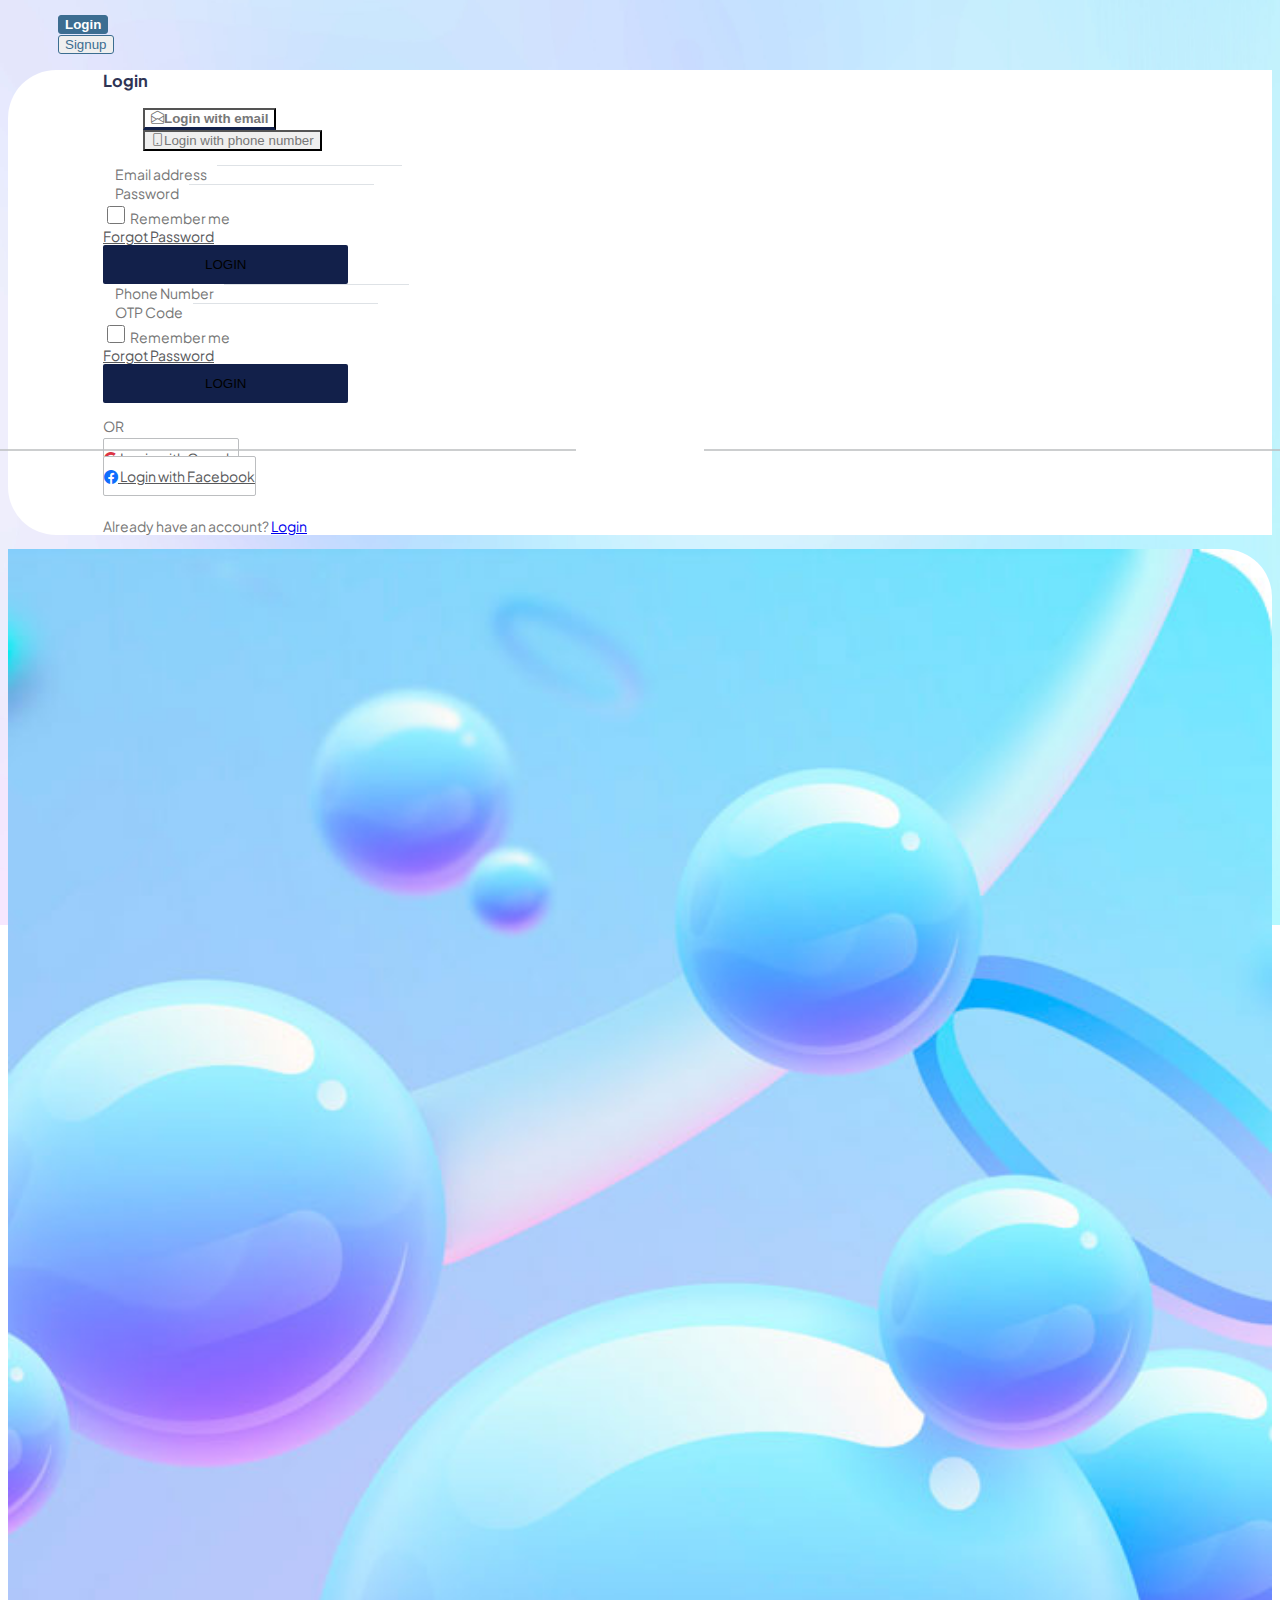
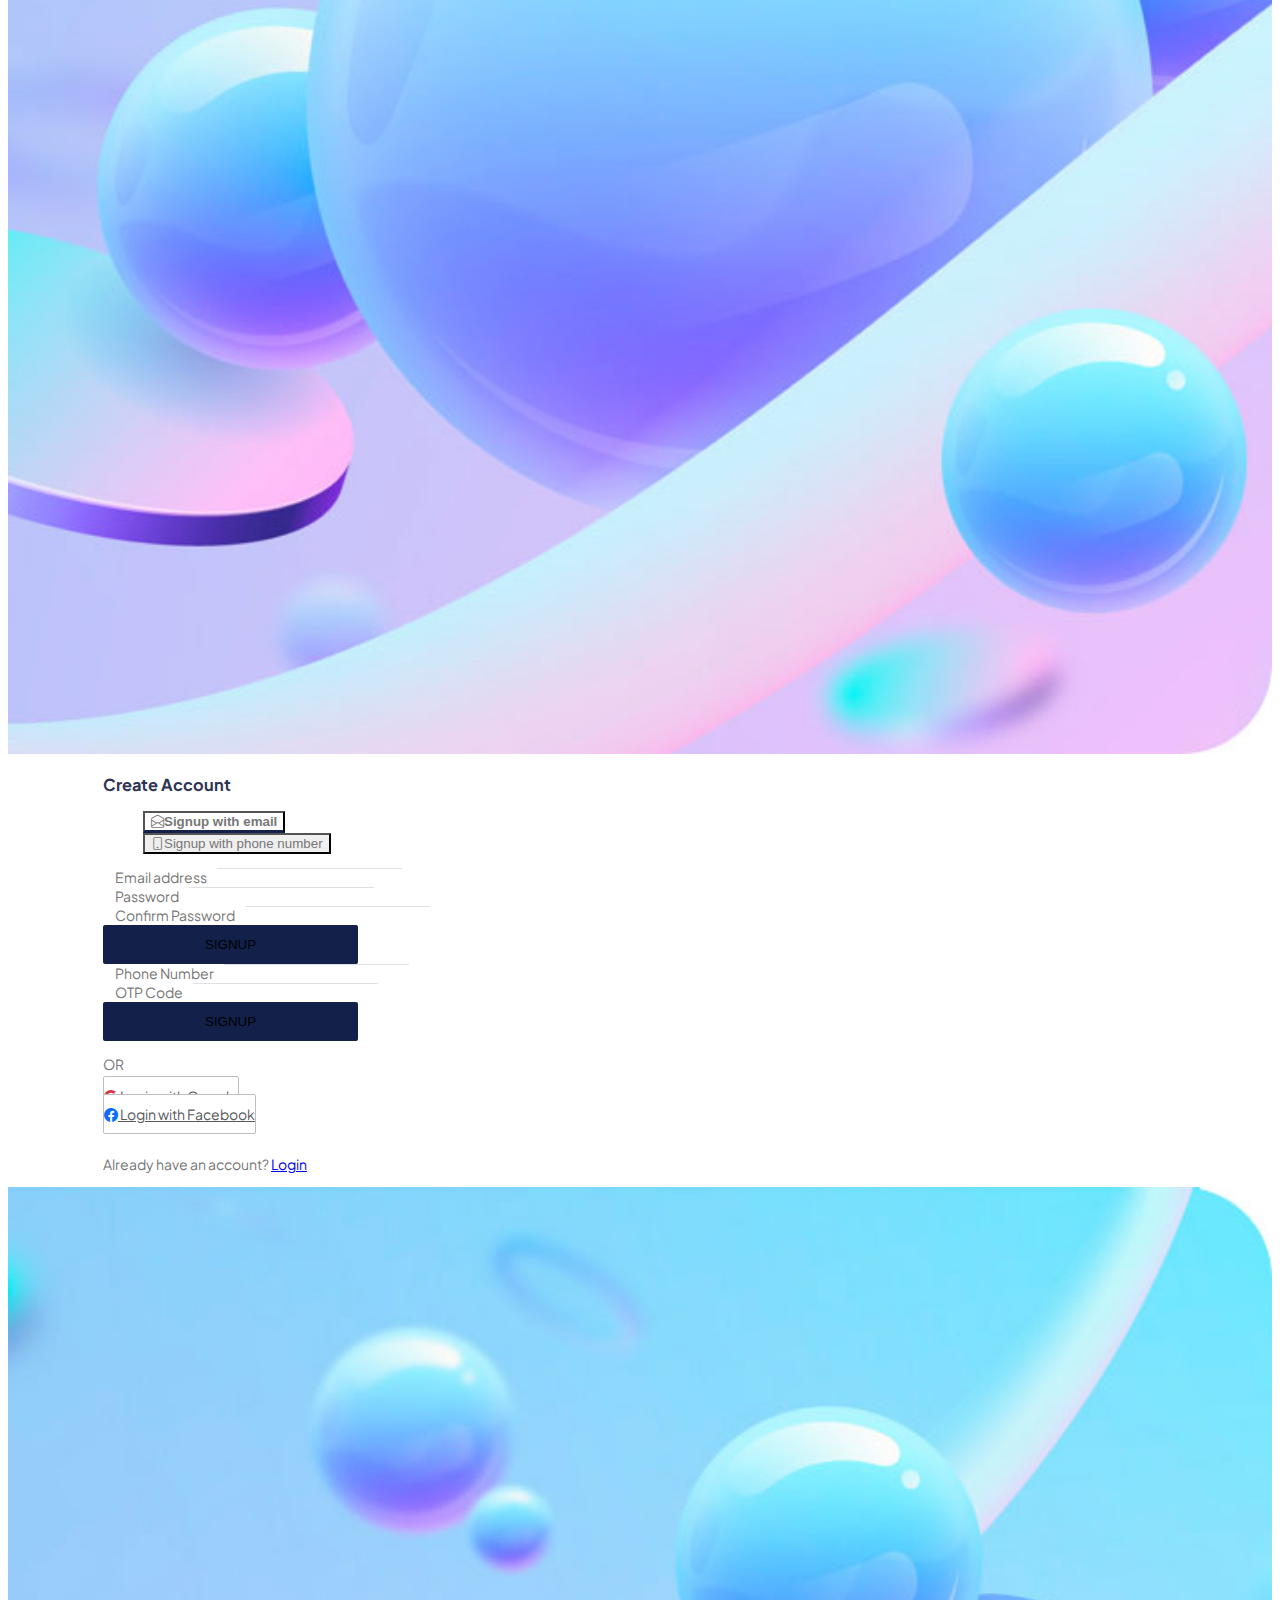
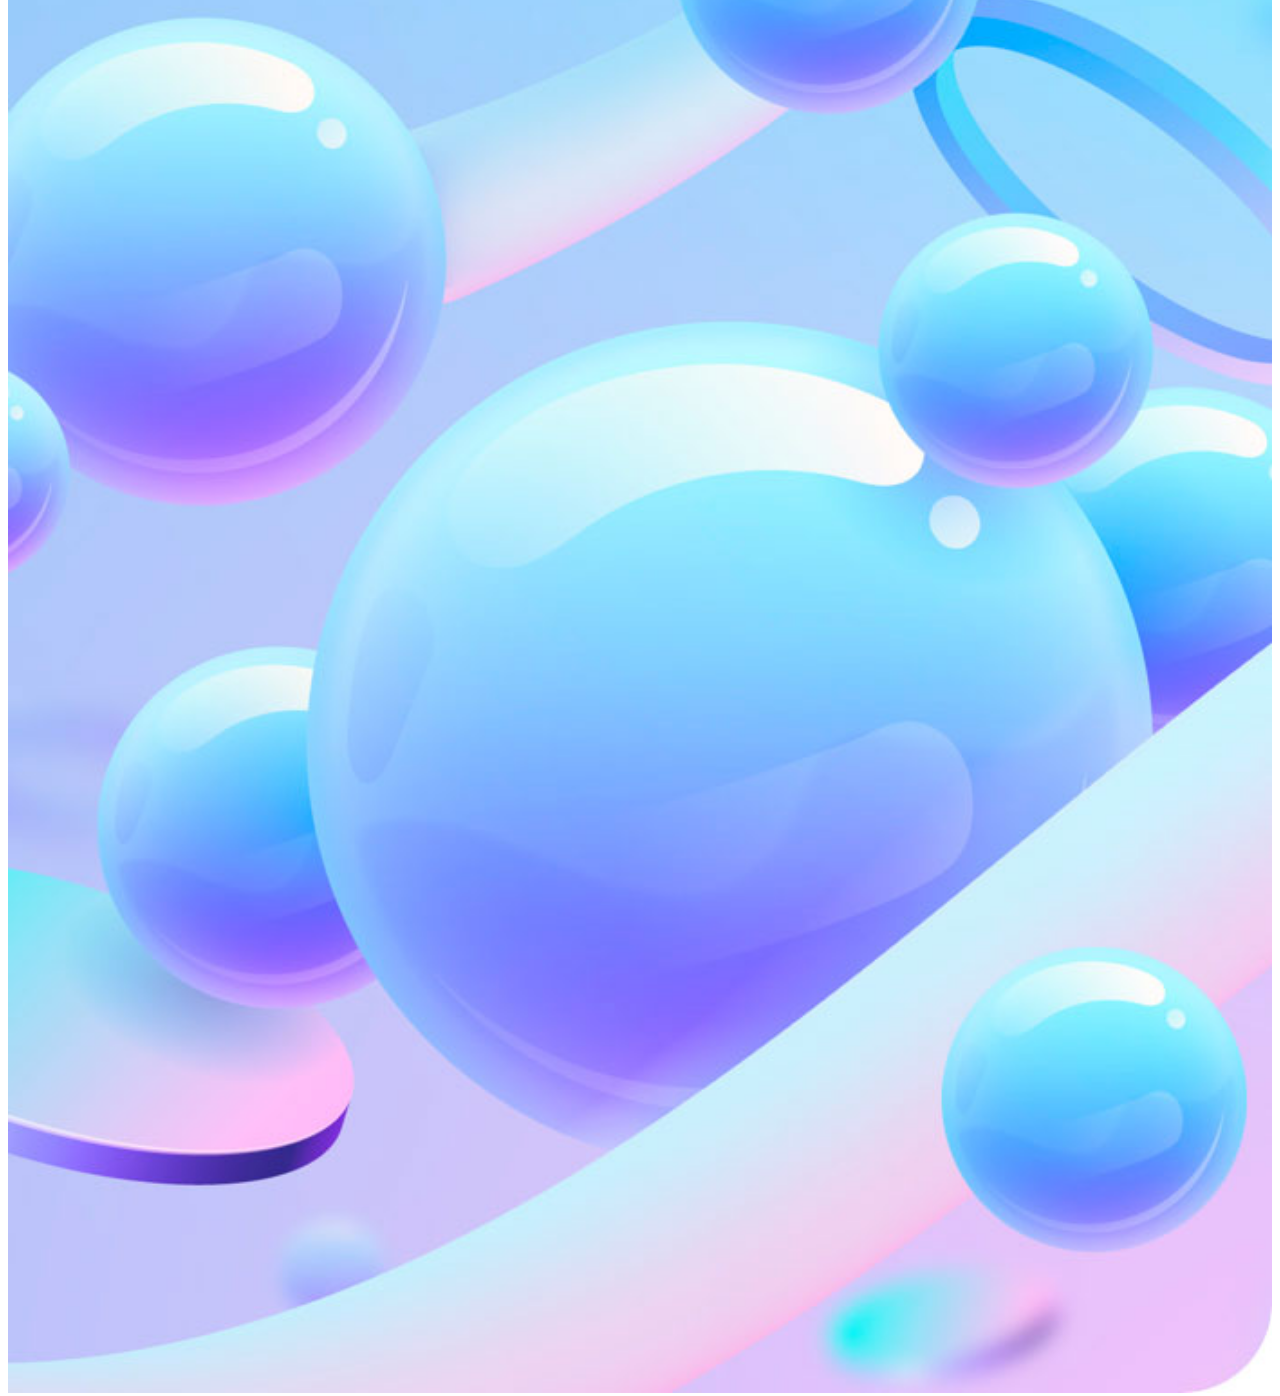
<file: index.html>
<!DOCTYPE html>
<html lang="en">
<head>
    <meta charset="UTF-8">
    <meta http-equiv="X-UA-Compatible" content="IE=edge">
    <meta name="viewport" content="width=device-width, initial-scale=1.0">
    <link href="https://cdn.jsdelivr.net/npm/bootstrap@5.2.0/dist/css/bootstrap.min.css" rel="stylesheet" integrity="sha384-gH2yIJqKdNHPEq0n4Mqa/HGKIhSkIHeL5AyhkYV8i59U5AR6csBvApHHNl/vI1Bx" crossorigin="anonymous">
    <link rel="preconnect" href="https://fonts.googleapis.com">
    <link rel="preconnect" href="https://fonts.gstatic.com" crossorigin>
    <link href="https://fonts.googleapis.com/css2?family=Plus+Jakarta+Sans:ital,wght@0,200;0,300;0,400;0,500;0,600;0,700;0,800;1,200;1,300;1,400;1,500;1,600;1,700;1,800&display=swap" rel="stylesheet">
    <link rel="stylesheet" href="https://cdn.jsdelivr.net/npm/bootstrap-icons@1.9.1/font/bootstrap-icons.css">
    <link rel="stylesheet" href="style.css">
    <title>Document</title>
</head>
<body class="d-flex justify-content-center align-items-center flex-column">
    <div class="container px-5">
        <div class="row">
            <ul class="nav nav-pills mb-3 justify-content-end header" id="pills-tab" role="tablist">
                <li class="nav-item" role="presentation">
                <button class="nav-link active" id="pills-login-tab" data-bs-toggle="pill" data-bs-target="#pills-login" type="button" role="tab" aria-controls="pills-home" aria-selected="true">Login</button>
                </li>
                <li class="nav-item" role="presentation">
                <button class="nav-link" id="pills-signup-tab" data-bs-toggle="pill" data-bs-target="#pills-signup" type="button" role="tab" aria-controls="pills-profile" aria-selected="false">Signup</button>
                </li>
            </ul>
            <div class="tab-content" id="pills-tabContent">
                <div class="tab-pane fade show active" id="pills-login" role="tabpanel" aria-labelledby="pills-login-tab" tabindex="0">
                    <div class="row g-0">
                        <div class="col-lg-6 col-12 left-content d-flex justify-content-center align-items-center">
                            <div class="main text-center flex-grow-1 px-5">
                                <h3 class="fs-48 mb-5">Login</h3>
                                <ul class="nav nav-pills mb-3 justify-content-between nav-login border-bottom" id="pills-tab" role="tablist">
                                    <li class="nav-item" role="presentation">
                                    <button class="nav-link active" id="pills-email-tab" data-bs-toggle="pill" data-bs-target="#pills-email" type="button" role="tab" aria-controls="pills-home" aria-selected="true"><i class="bi bi-envelope-open pe-2"></i>Login with email</button>
                                    </li>
                                    <li class="nav-item" role="presentation">
                                    <button class="nav-link" id="pills-phone-tab" data-bs-toggle="pill" data-bs-target="#pills-phone" type="button" role="tab" aria-controls="pills-profile" aria-selected="false"><i class="bi bi-phone pe-2"></i>Login with phone number</button>
                                    </li>
                                </ul>
                                <div class="tab-content" id="pills-tabContent">
                                    <div class="tab-pane fade show active" id="pills-email" role="tabpanel" aria-labelledby="pills-email-tab" tabindex="0">
                                        <form class="mt-5">
                                            <div class="mb-0 border text-start">
                                            <label for="exampleInputEmail1" class="form-label">Email address</label>
                                            <input type="email" class="form-control" id="exampleInputEmail1" ="Enter your email">
                                            </div>
                                            <div class="mb-3 border text-start">
                                            <label for="exampleInputPassword1" class="form-label">Password</label>
                                            <input type="password" class="form-control" id="exampleInputPassword1" ="Enter your password">
                                            </div>
                                            <div class="row d-flex justify-content-between mb-3 align-items-center">
                                                <div class="col-lg-6 col-12">
                                                    <div class="form-check text-start">
                                                        <input type="checkbox" class="form-check-input" id="exampleCheck1">
                                                        <label class="form-check-label" for="exampleCheck1">Remember me</label>
                                                    </div>
                                                </div>
                                                <div class="col-lg-6 col-12 text-end">
                                                    <a href="#" class="text-decoration-none forgot-pass">Forgot Password</a>
                                                </div>
                                            </div>
                                            <button type="submit" class="btn btn-primary mt-5">LOGIN</button>
                                        </form>
                                    </div>
                                    <div class="tab-pane fade" id="pills-phone" role="tabpanel" aria-labelledby="pills-phone-tab" tabindex="0">
                                        <div class="tab-pane fade show active" id="pills-email" role="tabpanel" aria-labelledby="pills-email-tab" tabindex="0">
                                            <form class="mt-5">
                                                <div class="mb-0 text-start border">
                                                <label for="exampleInputEmail1" class="form-label">Phone Number</label>
                                                <input type="number" class="form-control" id="exampleInputEmail1" ="Enter your phone number">
                                                </div>
                                                <div class="mb-3 text-start border">
                                                <label for="exampleInputPassword1" class="form-label">OTP Code</label>
                                                <input type="number" class="form-control" id="exampleInputPassword1" ="Enter OTP number">
                                                </div>
                                                <div class="row d-flex justify-content-between mb-3 align-items-center">
                                                    <div class="col-lg-6 col-12">
                                                        <div class="form-check text-start">
                                                            <input type="checkbox" class="form-check-input" id="exampleCheck1">
                                                            <label class="form-check-label" for="exampleCheck1">Remember me</label>
                                                        </div>
                                                    </div>
                                                    <div class="col-lg-6 col-12 text-end">
                                                        <a href="#" class="text-decoration-none forgot-pass">Forgot Password</a>
                                                    </div>
                                                </div>
                                                <button type="submit" class="btn btn-primary mt-5">LOGIN</button>
                                            </form>
                                        </div>
                                    </div>
                                </div>
                                <div class="option">
                                    <p class="or position-relative my-3">
                                        OR
                                    </p>
                                    <div class="row method">
                                        <div class="col-lg-6 col-12 google">
                                            <a href="#" class="text-decoration-none d-block">
                                                <i class="bi bi-google"></i>
                                                Login with Google
                                            </a>
                                        </div>
                                        <div class="col-lg-6 col-12 facebook">
                                            <a href="#" class="text-decoration-none d-block">
                                                <i class="bi bi-facebook"></i>
                                                Login with Facebook
                                            </a>
                                        </div>
                                    </div>
                                </div>
                                <div class="forgot pt-5">
                                    <br>
                                    <p>Already have an account? <a href="#">Login</a></p>
                                </div>
                            </div>
                        </div>
                        <div class="col-lg-6 col-12 d-none d-lg-block right-content">
                            <img src="img/right-bg.jpg" alt="">
                        </div>
                    </div>
                </div>
                <div class="tab-pane fade" id="pills-signup" role="tabpanel" aria-labelledby="pills-signup-tab" tabindex="0">
                    <div class="row g-0">
                        <div class="col-lg-6 col-12 left-content d-flex justify-content-center align-items-center">
                            <div class="main text-center flex-grow-1 px-5">
                                <h3 class="fs-48 mb-5">Create Account</h3>
                                <ul class="nav nav-pills mb-3 justify-content-between nav-login border-bottom" id="pills-tab" role="tablist">
                                    <li class="nav-item" role="presentation">
                                    <button class="nav-link active" id="pills-email-tab" data-bs-toggle="pill" data-bs-target="#pills-email-signup" type="button" role="tab" aria-controls="pills-home" aria-selected="true"><i class="bi bi-envelope-open pe-2"></i>Signup with email</button>
                                    </li>
                                    <li class="nav-item" role="presentation">
                                    <button class="nav-link" id="pills-phone-tab" data-bs-toggle="pill" data-bs-target="#pills-phone-signup" type="button" role="tab" aria-controls="pills-profile" aria-selected="false"><i class="bi bi-phone pe-2"></i>Signup with phone number</button>
                                    </li>
                                </ul>
                                <div class="tab-content" id="pills-tabContent">
                                    <div class="tab-pane fade show active" id="pills-email-signup" role="tabpanel" aria-labelledby="pills-email-tab" tabindex="0">
                                        <form class="mt-5">
                                            <div class="mb-0 border text-start">
                                            <label for="exampleInputEmail1" class="form-label">Email address</label>
                                            <input type="email" class="form-control" id="exampleInputEmail1" ="Enter your email">
                                            </div>
                                            <div class="mb-0 border text-start">
                                            <label for="exampleInputPassword1" class="form-label">Password</label>
                                            <input type="password" class="form-control" id="exampleInputPassword1" ="Enter your password">
                                            </div>
                                            <div class="mb-3 border text-start">
                                                <label for="exampleInputPassword1" class="form-label">Confirm Password</label>
                                                <input type="password" class="form-control" id="exampleInputPassword1" ="Enter your password">
                                            </div>
                                            <button type="submit" class="btn btn-primary mt-5">SIGNUP</button>
                                        </form>
                                    </div>
                                    <div class="tab-pane fade" id="pills-phone-signup" role="tabpanel" aria-labelledby="pills-phone-tab" tabindex="0">
                                        <div class="tab-pane fade show active" id="pills-email" role="tabpanel" aria-labelledby="pills-email-tab" tabindex="0">
                                            <form class="mt-5">
                                                <div class="mb-0 text-start border">
                                                <label for="exampleInputEmail1" class="form-label">Phone Number</label>
                                                <input type="number" class="form-control" id="exampleInputEmail1" ="Enter your phone number">
                                                </div>
                                                <div class="mb-3 text-start border">
                                                <label for="exampleInputPassword1" class="form-label">OTP Code</label>
                                                <input type="number" class="form-control" id="exampleInputPassword1" ="Enter OTP number">
                                                </div>
                                                <button type="submit" class="btn btn-primary mt-5">SIGNUP</button>
                                            </form>
                                        </div>
                                    </div>
                                </div>
                                <div class="option">
                                    <p class="or position-relative my-3">
                                        OR
                                    </p>
                                    <div class="row method">
                                        <div class="col-lg-6 col-12 google">
                                            <a href="#" class="text-decoration-none d-block">
                                                <i class="bi bi-google"></i>
                                                Login with Google
                                            </a>
                                        </div>
                                        <div class="col-lg-6 col-12 facebook">
                                            <a href="#" class="text-decoration-none d-block">
                                                <i class="bi bi-facebook"></i>
                                                Login with Facebook
                                            </a>
                                        </div>
                                    </div>
                                </div>
                                <div class="forgot pt-5">
                                    <br>
                                    <p>Already have an account? <a href="#">Login</a></p>
                                </div>
                            </div>
                        </div>
                        <div class="col-lg-6 col-12 d-none d-lg-block right-content">
                            <img src="img/right-bg.jpg" alt="">
                        </div>
                    </div>
                </div>
            </div>
        </div>
    </div>





    <script src="https://cdn.jsdelivr.net/npm/@popperjs/core@2.11.5/dist/umd/popper.min.js" integrity="sha384-Xe+8cL9oJa6tN/veChSP7q+mnSPaj5Bcu9mPX5F5xIGE0DVittaqT5lorf0EI7Vk" crossorigin="anonymous"></script>
    <script src="https://cdn.jsdelivr.net/npm/bootstrap@5.2.0/dist/js/bootstrap.min.js" integrity="sha384-ODmDIVzN+pFdexxHEHFBQH3/9/vQ9uori45z4JjnFsRydbmQbmL5t1tQ0culUzyK" crossorigin="anonymous"></script>
</body>
</html>
</file>
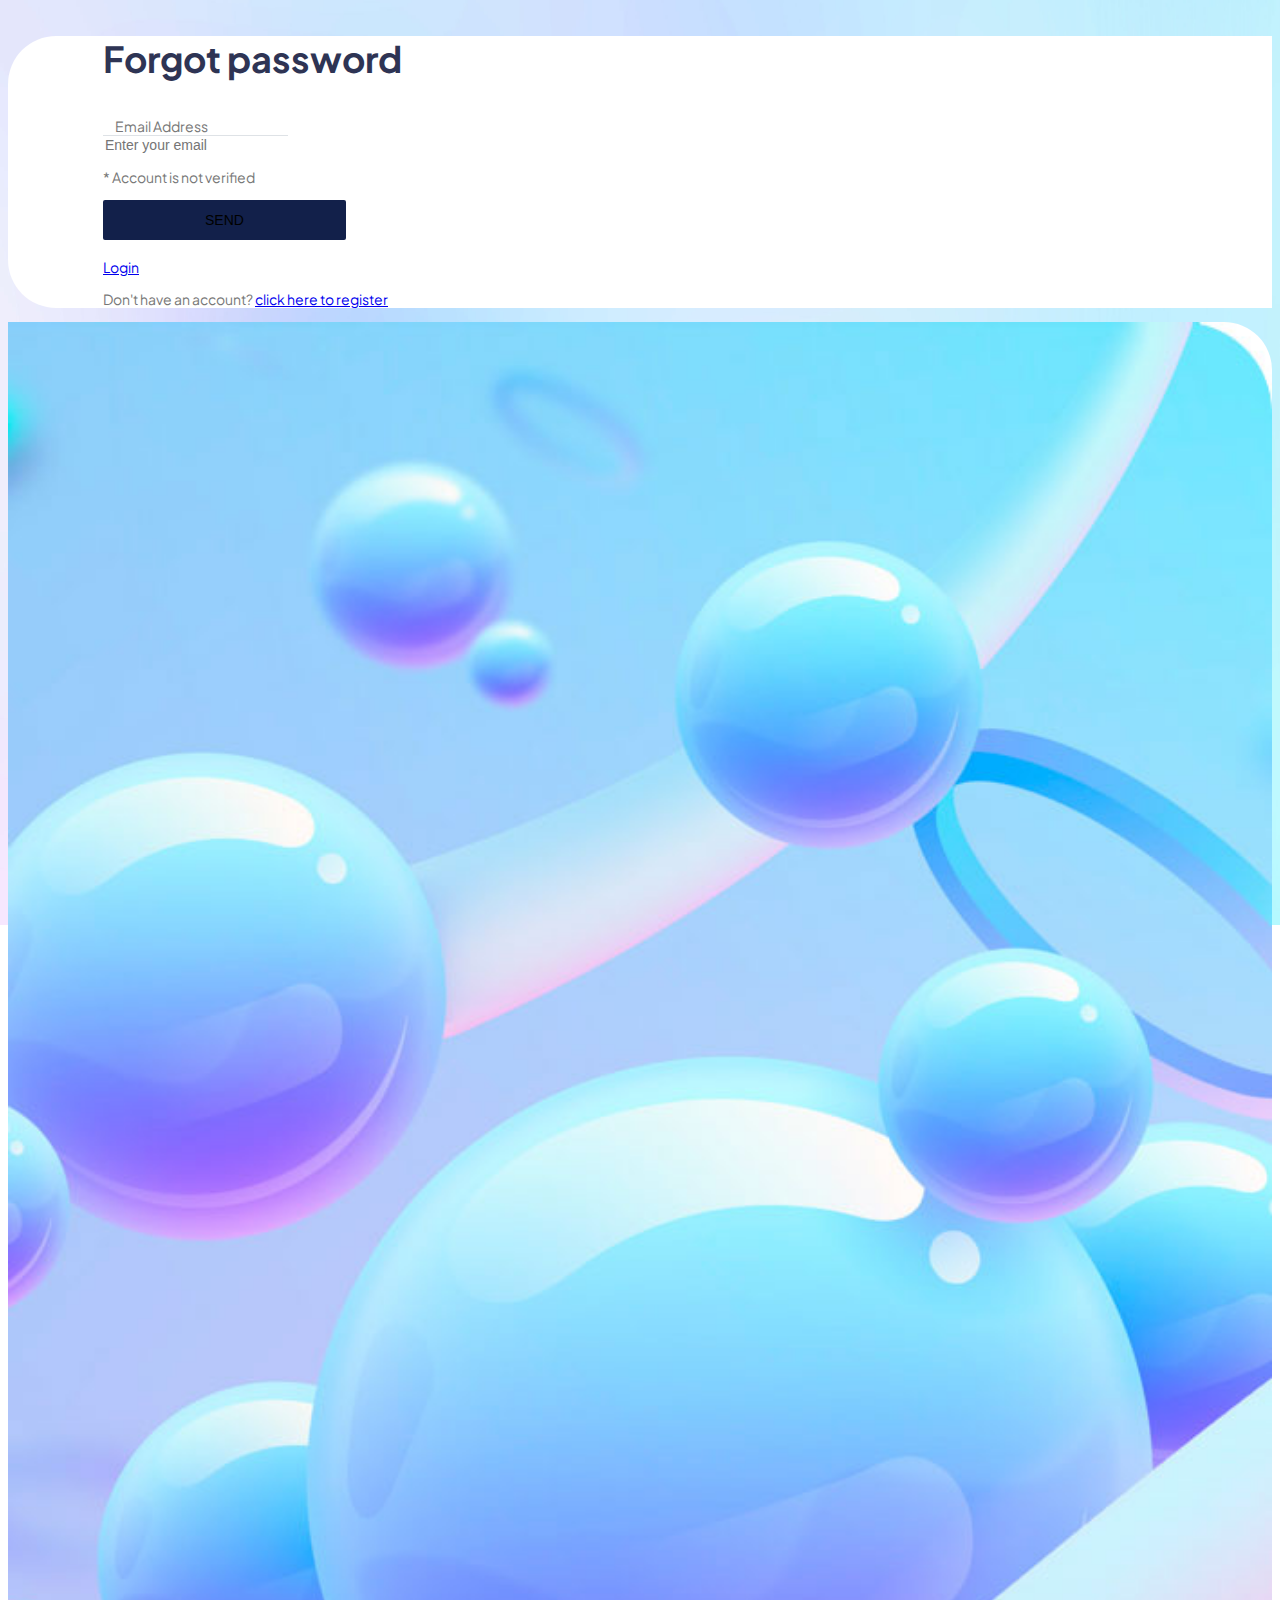
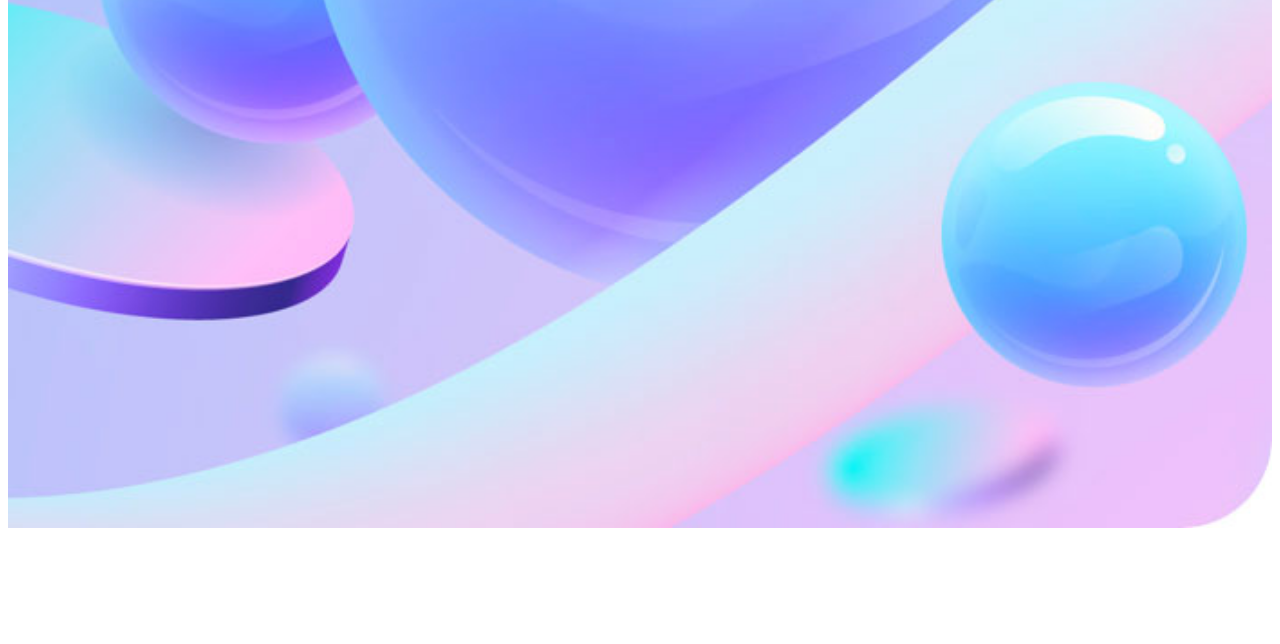
<file: forgot-pass.html>
<!DOCTYPE html>
<html lang="en">
<head>
    <meta charset="UTF-8">
    <meta http-equiv="X-UA-Compatible" content="IE=edge">
    <meta name="viewport" content="width=device-width, initial-scale=1.0">
    <link href="https://cdn.jsdelivr.net/npm/bootstrap@5.2.0/dist/css/bootstrap.min.css" rel="stylesheet" integrity="sha384-gH2yIJqKdNHPEq0n4Mqa/HGKIhSkIHeL5AyhkYV8i59U5AR6csBvApHHNl/vI1Bx" crossorigin="anonymous">
    <link rel="preconnect" href="https://fonts.googleapis.com">
    <link rel="preconnect" href="https://fonts.gstatic.com" crossorigin>
    <link href="https://fonts.googleapis.com/css2?family=Plus+Jakarta+Sans:ital,wght@0,200;0,300;0,400;0,500;0,600;0,700;0,800;1,200;1,300;1,400;1,500;1,600;1,700;1,800&display=swap" rel="stylesheet">
    <link rel="stylesheet" href="https://cdn.jsdelivr.net/npm/bootstrap-icons@1.9.1/font/bootstrap-icons.css">
    <link rel="stylesheet" href="style.css">
    <title>Document</title>
</head>
<body class="d-flex justify-content-center align-items-center flex-column">
    <div class="container">
        <div class="px-0 px-lg-5">            
            <div class="tab-content" id="pills-tabContent">
                <div class="tab-pane fade show active" id="pills-login" role="tabpanel" aria-labelledby="pills-login-tab" tabindex="0">
                    <div class="row g-0">
                        <div class="col-lg-6 col-12 left-content d-flex justify-content-center align-items-center">
                            <div class="main text-center flex-grow-1">
                                <h3 class="fs-36 mb-4 mt-4 mt-lg-0">Forgot password</h3>
                                <form class="mt-5 mx-4">
                                    <div class="mb-3 border text-start">
                                        <label for="exampleInputPassword1" class="form-label fw-bold">Email Address</label>
                                        <div class="position-relative password">
                                            <input type="password" class="form-control" id="exampleInputPassword1" placeholder="Enter your email">
                                            <div class="status"></div>
                                        </div>
                                    </div>
                                    <div class="pass-invalid text-start">
                                        <p class="text-danger m-0">* Account is not verified</p>
                                    </div>
                                    <button type="submit" class="btn btn-primary mt-5 fs-14">SEND</button>
                                </form>
                                <div class="forgot pt-lg-5 pt-md-0 pt-2">
                                    <br>
                                    <a href="login-signup.html">Login</a>
                                    <p>Don't have an account? <a href="login-signup.html">click here to register</a></p>
                                </div>
                            </div>
                        </div>
                        <div class="col-lg-6 col-12 d-none d-lg-block right-content position-relative">
                            <img src="img/right-bg.jpg" alt="">
                            <h1 class="position-absolute title-right">METAWORLD</h1>
                        </div>
                    </div>
                </div>
            </div>
        </div>
    </div>





    <script src="https://cdn.jsdelivr.net/npm/@popperjs/core@2.11.5/dist/umd/popper.min.js" integrity="sha384-Xe+8cL9oJa6tN/veChSP7q+mnSPaj5Bcu9mPX5F5xIGE0DVittaqT5lorf0EI7Vk" crossorigin="anonymous"></script>
    <script src="https://cdn.jsdelivr.net/npm/bootstrap@5.2.0/dist/js/bootstrap.min.js" integrity="sha384-ODmDIVzN+pFdexxHEHFBQH3/9/vQ9uori45z4JjnFsRydbmQbmL5t1tQ0culUzyK" crossorigin="anonymous"></script>
</body>
</html>
</file>
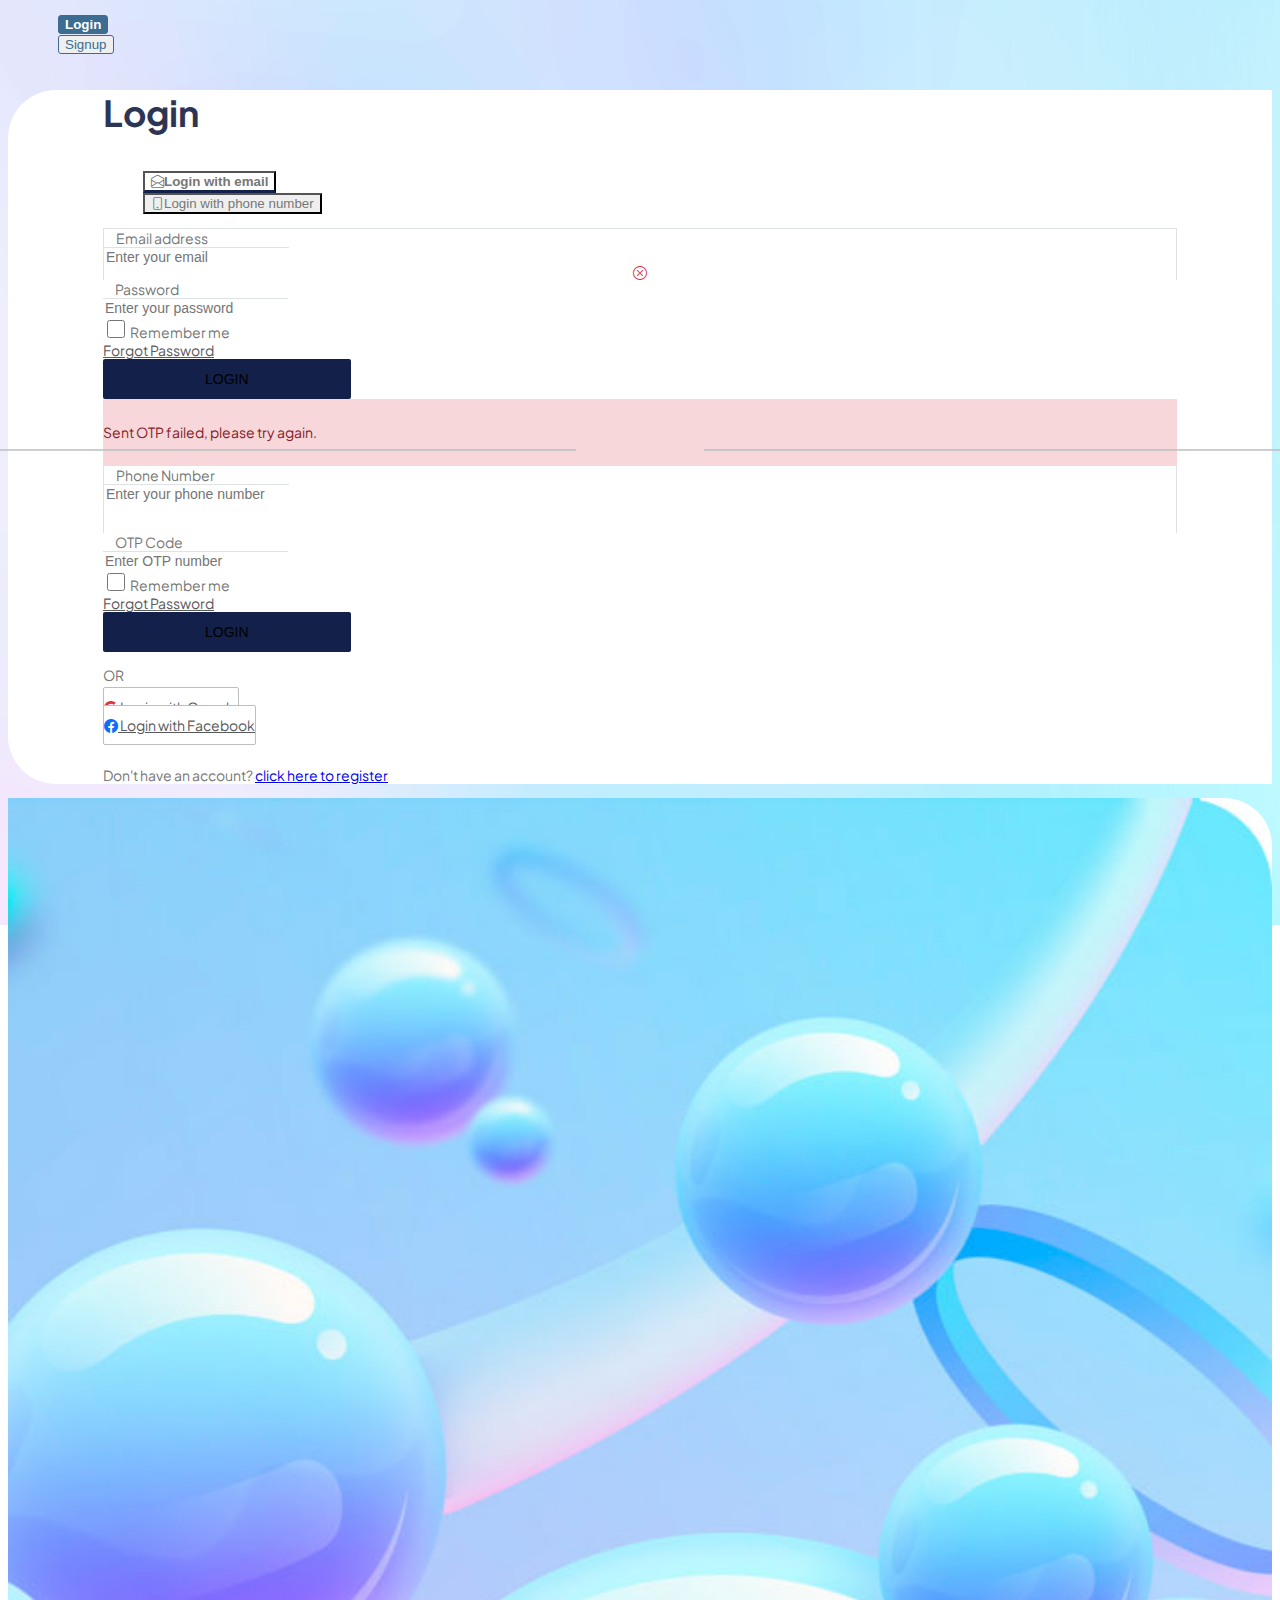
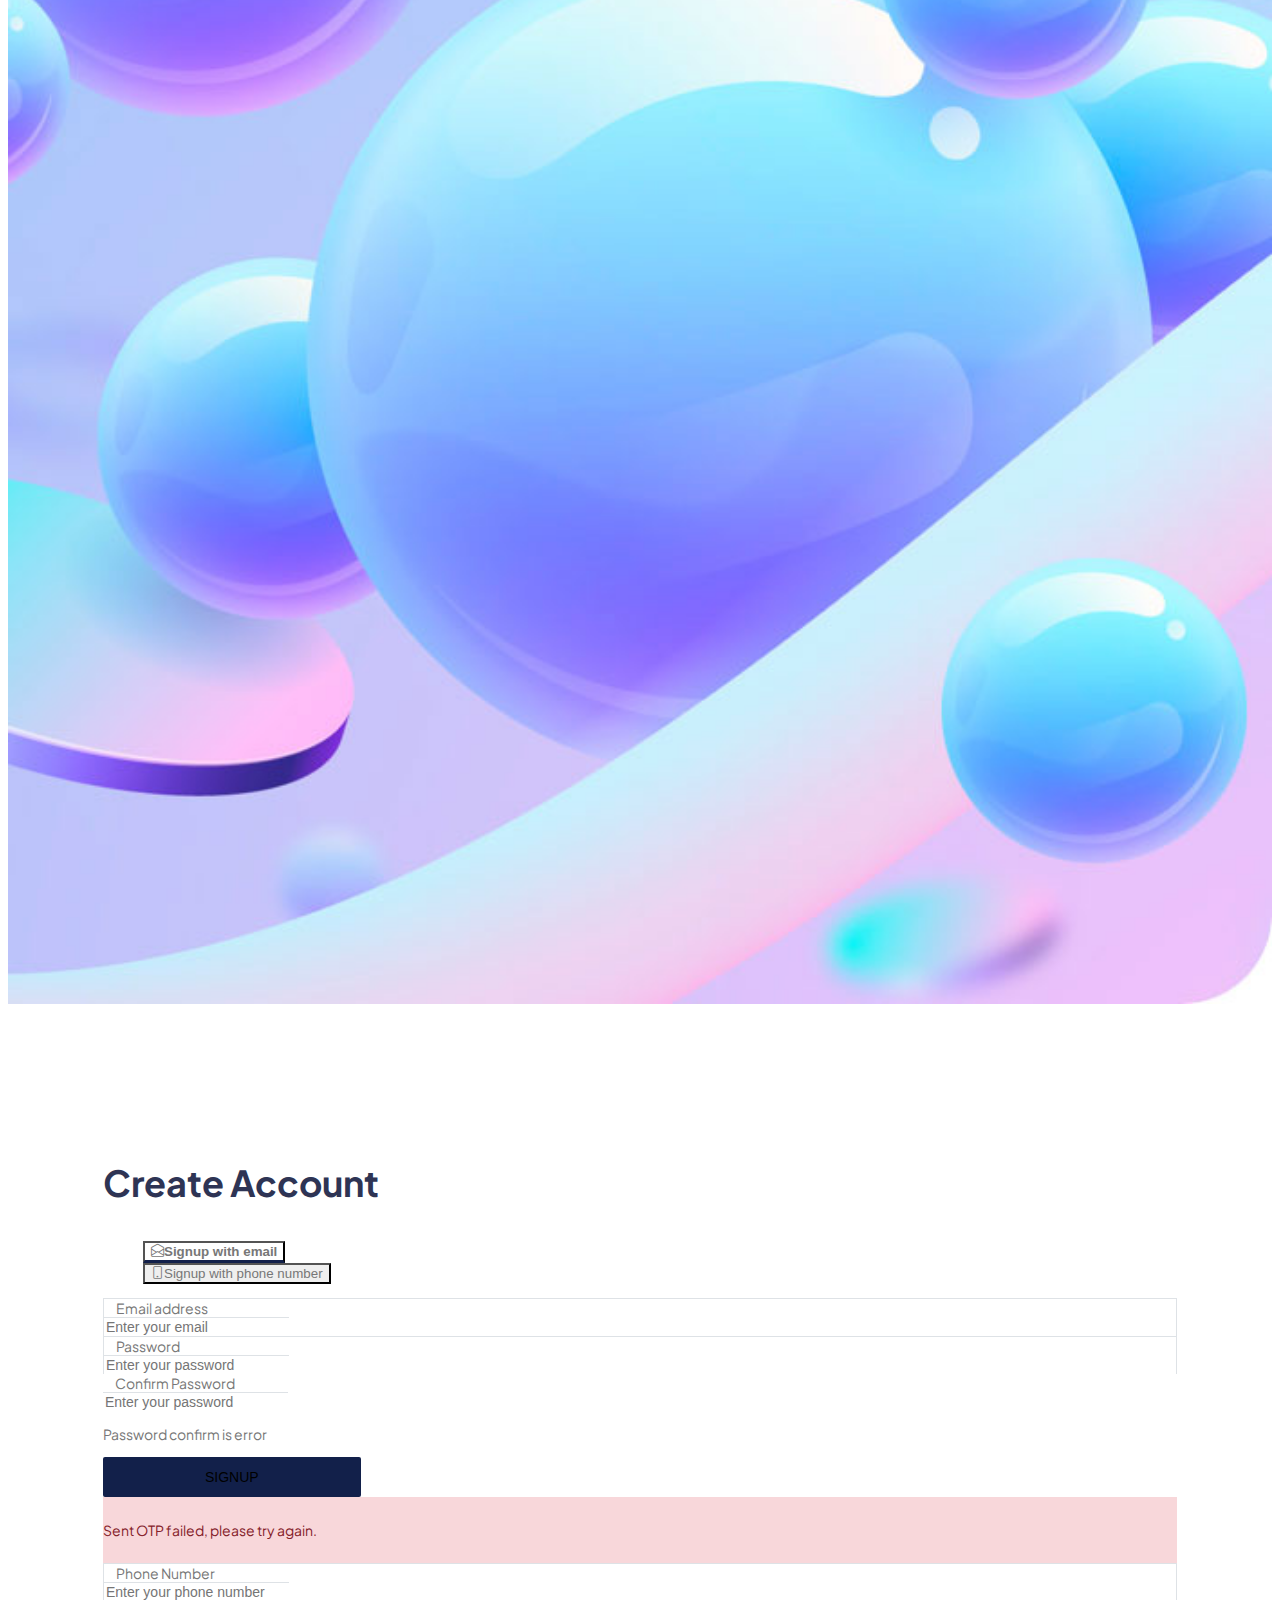
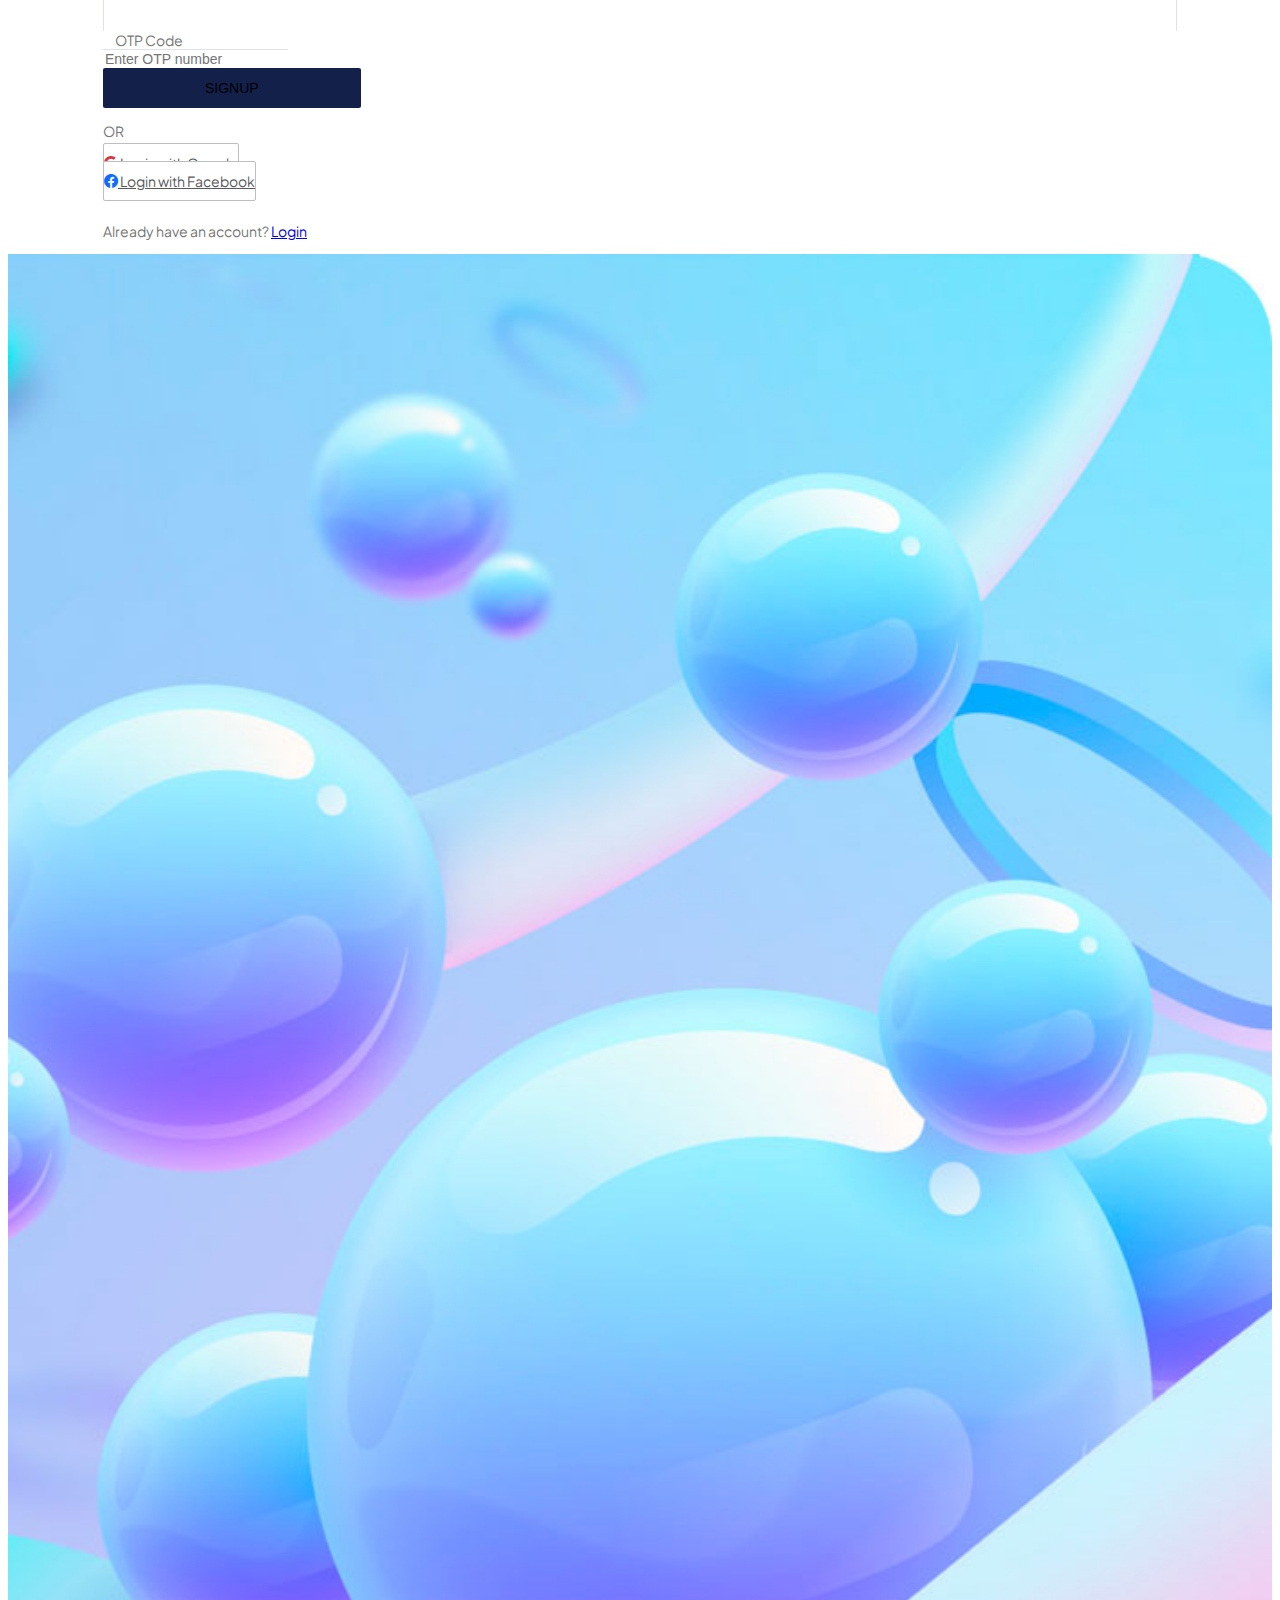
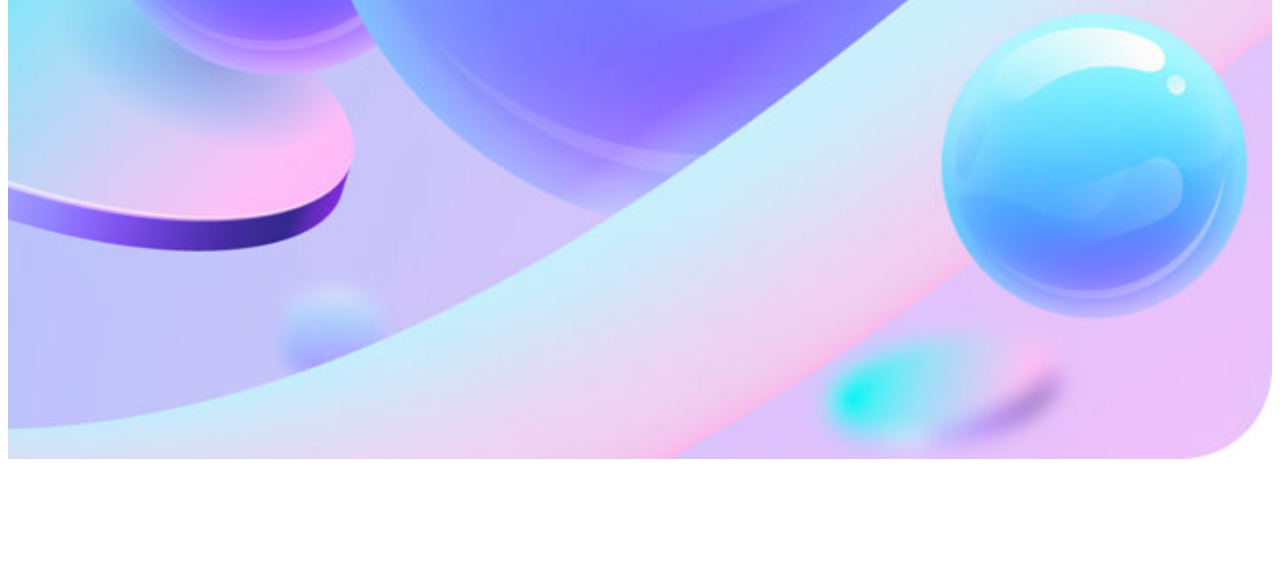
<file: login-signup.html>
<!DOCTYPE html>
<html lang="en">
<head>
    <meta charset="UTF-8">
    <meta http-equiv="X-UA-Compatible" content="IE=edge">
    <meta name="viewport" content="width=device-width, initial-scale=1.0">
    <link href="https://cdn.jsdelivr.net/npm/bootstrap@5.2.0/dist/css/bootstrap.min.css" rel="stylesheet" integrity="sha384-gH2yIJqKdNHPEq0n4Mqa/HGKIhSkIHeL5AyhkYV8i59U5AR6csBvApHHNl/vI1Bx" crossorigin="anonymous">
    <link rel="preconnect" href="https://fonts.googleapis.com">
    <link rel="preconnect" href="https://fonts.gstatic.com" crossorigin>
    <link href="https://fonts.googleapis.com/css2?family=Plus+Jakarta+Sans:ital,wght@0,200;0,300;0,400;0,500;0,600;0,700;0,800;1,200;1,300;1,400;1,500;1,600;1,700;1,800&display=swap" rel="stylesheet">
    <link rel="stylesheet" href="https://cdn.jsdelivr.net/npm/bootstrap-icons@1.9.1/font/bootstrap-icons.css">
    <link href="https://unpkg.com/aos@2.3.1/dist/aos.css" rel="stylesheet">
    <link rel="stylesheet" href="style.css">
    <title>Document</title>
</head>
<body class="d-flex justify-content-center align-items-center flex-column">
    <div class="container">
        <div class="px-0 px-lg-5 inner">
            <ul class="nav nav-pills mb-3 justify-content-end header" id="pills-tab" role="tablist">
                <li class="nav-item" role="presentation">
                <button class="nav-link active" id="pills-login-tab" data-bs-toggle="pill" data-bs-target="#pills-login" type="button" role="tab" aria-controls="pills-home" aria-selected="true">Login</button>
                </li>
                <li class="nav-item" role="presentation">
                <button class="nav-link" id="pills-signup-tab" data-bs-toggle="pill" data-bs-target="#pills-signup" type="button" role="tab" aria-controls="pills-profile" aria-selected="false">Signup</button>
                </li>
            </ul>
            <div class="tab-content" id="pills-tabContent">
                <div class="tab-pane fade show active" id="pills-login" role="tabpanel" aria-labelledby="pills-login-tab" tabindex="0">
                    <div class="row g-0">
                        <div class="col-lg-6 col-12 left-content d-flex justify-content-center align-items-center">
                            <div class="main text-center flex-grow-1">
                                <h3 class="fs-36 mb-4 mt-4 mt-lg-0">Login</h3>
                                <ul class="nav nav-pills mb-3 justify-content-between align-items-center nav-login border-bottom" id="pills-tab" role="tablist">
                                    <li class="nav-item" role="presentation">
                                    <button class="nav-link active" id="pills-email-tab" data-bs-toggle="pill" data-bs-target="#pills-email" type="button" role="tab" aria-controls="pills-home" aria-selected="true"><i class="bi bi-envelope-open pe-2"></i>Login with email</button>
                                    </li>
                                    <li class="nav-item" role="presentation">
                                    <button class="nav-link" id="pills-phone-tab" data-bs-toggle="pill" data-bs-target="#pills-phone" type="button" role="tab" aria-controls="pills-profile" aria-selected="false"><i class="bi bi-phone pe-2"></i>Login with phone number</button>
                                    </li>
                                </ul>
                                <div class="tab-content" id="pills-tabContent">
                                    <div class="tab-pane fade show active" id="pills-email" role="tabpanel" aria-labelledby="pills-email-tab" tabindex="0">
                                        <form class="mt-5">
                                            <div class="mb-0 border-top text-start field">
                                                <label for="exampleInputEmail1" class="form-label fw-bold">Email address</label>
                                                <div class="invalid position-relative email">
                                                    <input type="email" class="form-control email-input" id="email" name="email" placeholder="Enter your email" required pattern=".+@globex\.com">
                                                    <div class="status"></div>
                                                    <i class="bi bi-x-circle position-absolute"></i>
                                                </div>
                                            </div>
                                            <div class="mb-3 border text-start">
                                                <label for="exampleInputPassword1" class="form-label fw-bold">Password</label>
                                                <div class="position-relative password">
                                                    <input type="password" class="form-control" id="exampleInputPassword1" placeholder="Enter your password">
                                                    <div class="status"></div>
                                                </div>
                                            </div>
                                            <div class="row d-flex justify-content-between mb-3 align-items-center">
                                                <div class="col-6">
                                                    <div class="form-check text-start d-flex align-items-center">
                                                        <input type="checkbox" class="form-check-input" id="exampleCheck1">
                                                        <label class="form-check-label ps-2" for="exampleCheck1">Remember me</label>
                                                    </div>
                                                </div>
                                                <div class="col-6 text-end">
                                                    <a href="forgot-pass.html" class="text-decoration-none forgot-pass">Forgot Password</a>
                                                </div>
                                            </div>
                                            <button type="submit" class="btn btn-primary mt-1 mt-lg-5 fs-14">LOGIN</button>
                                        </form>
                                    </div>
                                    <div class="tab-pane fade" id="pills-phone" role="tabpanel" aria-labelledby="pills-phone-tab" tabindex="0">
                                        <div class="tab-pane fade show active" id="pills-email" role="tabpanel" aria-labelledby="pills-email-tab" tabindex="0">
                                            <form class="mt-5">
                                                <div class="otp-invalid d-flex align-items-center mb-4">
                                                    <p class="text-start mb-0 ms-3">Sent OTP failed, please try again.</p>
                                                </div>
                                                <div class="mb-0 text-start border-top">
                                                    <label for="exampleInputEmail1" class="form-label fw-bold">Phone Number</label>
                                                    <div class="inputBtn position-relative text">
                                                        <input type="text" class="form-control text" id="exampleInputEmail1" placeholder="Enter your phone number" required>
                                                        <div class="status"></div>
                                                        <button class="btn btn-secondary position-absolute"><span>Send OTP</span></button>
                                                    </div>
                                                </div>
                                                
                                                <div class="mb-3 text-start border">
                                                    <label for="exampleInputPassword1" class="form-label fw-bold">OTP Code</label>
                                                    <div class="position-relative text">
                                                        <input type="text" class="form-control" id="exampleInputPassword1" placeholder="Enter OTP number">
                                                        <div class="status"></div>
                                                    </div>
                                                </div>
                                                <div class="row d-flex justify-content-between mb-3 align-items-center">
                                                    <div class="col-6">
                                                        <div class="form-check text-start align-items-center">
                                                            <input type="checkbox" class="form-check-input" id="exampleCheck1">
                                                            <label class="form-check-label ps-2" for="exampleCheck1">Remember me</label>
                                                        </div>
                                                    </div>
                                                    <div class="col-6 text-end">
                                                        <a href="forgot-pass.html" class="text-decoration-none forgot-pass">Forgot Password</a>
                                                    </div>
                                                </div>
                                                <button type="submit" class="btn btn-primary mt-1 mt-lg-5 fs-14">LOGIN</button>
                                            </form>
                                        </div>
                                    </div>
                                </div>
                                <div class="option">
                                    <p class="or position-relative my-3">
                                        OR
                                    </p>
                                    <div class="row method">
                                        <div class="col-lg-6 col-12 google my-md-2">
                                            <a href="#" class="text-decoration-none d-block">
                                                <i class="bi bi-google pe-2"></i>
                                                Login with Google
                                            </a>
                                        </div>
                                        <div class="col-lg-6 col-12 facebook my-md-2">
                                            <a href="#" class="text-decoration-none d-block">
                                                <i class="bi bi-facebook pe-2"></i>
                                                Login with Facebook
                                            </a>
                                        </div>
                                    </div>
                                </div>
                                <div class="forgot pt-lg-5 pt-md-0 pt-2">
                                    <br>
                                    <p>Don't have an account? <a href="#pills-email-signup" data-bs-toggle="pill" data-bs-target="#pills-email-signup">click here to register</a></p>
                                </div>
                            </div>
                        </div>
                        <div class="col-lg-6 col-12 d-none d-lg-block right-content position-relative">
                            <img src="img/right-bg.jpg" alt="">
                            <h1 class="position-absolute title-right d-inline-flex">
                                <span data-aos="fade-up" data-aos-duration="500">M</span>
                                <span data-aos="fade-up" data-aos-duration="700">E</span>
                                <span data-aos="fade-up" data-aos-duration="900">T</span>
                                <span data-aos="fade-up" data-aos-duration="1100">A</span>
                                <span data-aos="fade-up" data-aos-duration="1300">W</span>
                                <span data-aos="fade-up" data-aos-duration="1500">O</span>
                                <span data-aos="fade-up" data-aos-duration="1700">R</span>
                                <span data-aos="fade-up" data-aos-duration="1900">L</span>
                                <span data-aos="fade-up" data-aos-duration="2100">D</span>
                            </h1>
                        </div>
                    </div>
                </div>
                <div class="tab-pane fade" id="pills-signup" role="tabpanel" aria-labelledby="pills-signup-tab" tabindex="0">
                    <div class="row g-0">
                        <div class="col-lg-6 col-12 left-content d-flex justify-content-center align-items-center">
                            <div class="main text-center flex-grow-1">
                                <h3 class="fs-36 mb-4 mt-4 mt-lg-0">Create Account</h3>
                                <ul class="nav nav-pills mb-3 justify-content-between align-items-center nav-login border-bottom" id="pills-tab" role="tablist">
                                    <li class="nav-item" role="presentation">
                                    <button class="nav-link active" id="pills-email-tab" data-bs-toggle="pill" data-bs-target="#pills-email-signup" type="button" role="tab" aria-controls="pills-home" aria-selected="true"><i class="bi bi-envelope-open pe-2"></i>Signup with email</button>
                                    </li>
                                    <li class="nav-item" role="presentation">
                                    <button class="nav-link" id="pills-phone-tab" data-bs-toggle="pill" data-bs-target="#pills-phone-signup" type="button" role="tab" aria-controls="pills-profile" aria-selected="false"><i class="bi bi-phone pe-2"></i>Signup with phone number</button>
                                    </li>
                                </ul>
                                <div class="tab-content" id="pills-tabContent">
                                    <div class="tab-pane fade show active" id="pills-email-signup" role="tabpanel" aria-labelledby="pills-email-tab" tabindex="0">
                                        <form class="mt-5">
                                            <div class="mb-0 border-top text-start">
                                                <label for="exampleInputEmail1" class="form-label fw-bold">Email address</label>
                                                <div class="position-relative email">
                                                    <input type="email" class="form-control" id="exampleInputEmail1" placeholder="Enter your email" required>
                                                    <div class="status"></div>
                                                </div>
                                            </div>
                                            <div class="mb-0 border-top text-start">
                                                <label for="exampleInputPassword1" class="form-label fw-bold">Password</label>
                                                <div class="position-relative password">
                                                    <input type="password" class="form-control" id="exampleInputPassword1" placeholder="Enter your password">
                                                    <div class="status"></div>
                                                </div>
                                            </div>
                                            <div class="mb-3 border text-start">
                                                <label for="exampleInputPassword1" class="form-label fw-bold">Confirm Password</label>
                                                <div class="position-relative password">
                                                    <input type="password" class="form-control" id="exampleInputPassword1" placeholder="Enter your password">
                                                    <div class="status"></div>
                                                </div>
                                            </div>
                                            <div class="pass-invalid text-start">
                                                <p class="text-danger m-0">Password confirm is error</p>
                                            </div>
                                            <button type="submit" class="btn btn-primary mt-5 fs-14">SIGNUP</button>
                                        </form>
                                    </div>
                                    <div class="tab-pane fade" id="pills-phone-signup" role="tabpanel" aria-labelledby="pills-phone-tab" tabindex="0">
                                        <div class="tab-pane fade show active" id="pills-email" role="tabpanel" aria-labelledby="pills-email-tab" tabindex="0">
                                            <form class="mt-5">
                                                <div class="otp-invalid d-flex align-items-center mb-4">
                                                    <p class="text-start mb-0 ms-3">Sent OTP failed, please try again.</p>
                                                </div>
                                                <div class="mb-0 text-start border-top">
                                                    <div class="position-relative">
                                                        <label for="exampleInputEmail1" class="form-label fw-bold">Phone Number</label>
                                                        <div class="inputBtn text position-relative">
                                                            <input type="text" class="form-control" id="exampleInputEmail1" placeholder="Enter your phone number" required>
                                                            <div class="status"></div>
                                                            <button class="btn btn-secondary position-absolute"><span>Send OTP</span></button>
                                                        </div>
                                                    </div>
                                                </div>
                                                <div class="mb-3 text-start border">
                                                    <label for="exampleInputPassword1" class="form-label fw-bold">OTP Code</label>
                                                    <div class="position-relative text">
                                                        <input type="text" class="form-control" id="exampleInputPassword1" placeholder="Enter OTP number">
                                                        <div class="status"></div>
                                                    </div>
                                                </div>
                                                <button type="submit" class="btn btn-primary mt-5 fs-14">SIGNUP</button>
                                            </form>
                                        </div>
                                    </div>
                                </div>
                                <div class="option">
                                    <p class="or position-relative my-3">
                                        OR
                                    </p>
                                    <div class="row method">
                                        <div class="col-lg-6 col-12 google my-md-2">
                                            <a href="#" class="text-decoration-none d-block">
                                                <i class="bi bi-google pe-2"></i>
                                                Login with Google
                                            </a>
                                        </div>
                                        <div class="col-lg-6 col-12 facebook my-md-2">
                                            <a href="#" class="text-decoration-none d-block">
                                                <i class="bi bi-facebook pe-2"></i>
                                                Login with Facebook
                                            </a>
                                        </div>
                                    </div>
                                </div>
                                <div class="forgot pt-lg-5 pt-md-0 pt-2">
                                    <br>
                                    <p>Already have an account? <a href="#">Login</a></p>
                                </div>
                            </div>
                        </div>
                        <div class="col-lg-6 col-12 d-none d-lg-block right-content position-relative">
                            <img src="img/right-bg.jpg" alt="">
                            <h1 class="position-absolute title-right d-inline-flex">
                                <span data-aos="fade-up" data-aos-duration="500">M</span>
                                <span data-aos="fade-up" data-aos-duration="500">E</span>
                                <span data-aos="fade-up" data-aos-duration="500">T</span>
                                <span data-aos="fade-up" data-aos-duration="500">A</span>
                                <span data-aos="fade-up" data-aos-duration="500">W</span>
                                <span data-aos="fade-up" data-aos-duration="500">O</span>
                                <span data-aos="fade-up" data-aos-duration="500">R</span>
                                <span data-aos="fade-up" data-aos-duration="500">L</span>
                                <span data-aos="fade-up" data-aos-duration="500">D</span>
                            </h1>
                        </div>
                    </div>
                </div>
            </div>
        </div>
    </div>





    <script src="https://cdn.jsdelivr.net/npm/@popperjs/core@2.11.5/dist/umd/popper.min.js" integrity="sha384-Xe+8cL9oJa6tN/veChSP7q+mnSPaj5Bcu9mPX5F5xIGE0DVittaqT5lorf0EI7Vk" crossorigin="anonymous"></script>
    <script src="https://cdn.jsdelivr.net/npm/bootstrap@5.2.0/dist/js/bootstrap.min.js" integrity="sha384-ODmDIVzN+pFdexxHEHFBQH3/9/vQ9uori45z4JjnFsRydbmQbmL5t1tQ0culUzyK" crossorigin="anonymous"></script>
    <script src="https://unpkg.com/aos@2.3.1/dist/aos.js"></script>
    <script>
        AOS.init();
    </script>
</body>
</html>
</file>
<file: style.css>
body {
    font-family: 'Plus Jakarta Sans', sans-serif;
}
img {
    width: 100%;
}
body {
    background: url(img/overall-bg.jpg) no-repeat center center / cover;
    height: 100%;
    overflow: hidden;
}
html {
    height: 100%;
}
.left-content {
    background: url(img/left-bg.jpg) no-repeat center left / cover;
    border-radius: 48px 0 0 48px;
}
.right-content img {
    border-radius: 0 48px 48px 0;
    height: 100%;
}
.fs-36 {
    font-size: 36px;
    font-weight: 700;
}
.fs-14 {
    font-size: 14px;
}
h1, h2, h3, h4, h5 {
    color: #2e3454;
}
body {
    color: #777777;
    font-weight: medium;
    font-size: 14px;
}
.fs-16 {
    font-size: 16px;
}
html ul {
    list-style: none;
}
.nav-pills .nav-link {
    border-radius: 0;
}
.header .nav-item .nav-link {
    color: #3c6d91;
    border: 1px solid #3c6d91;
    border-radius: 3px;
    margin: 0 10px;
}
.nav-pills .nav-link.active, .nav-pills .show>.nav-link {
    color: #777777;
    font-weight: bold;
    background: transparent;
    border-bottom: 3px solid #12204a;
}
.nav-link {
    color: #777777;
}
.form-control {
    border-top: 1px solid #dee2e6;
    border-bottom: none;
    border-left: none;
    border-right: none;
    border-radius: 0;
    font-size: 14px;
}
.form-label {
    margin: 8px 8px 8px 12px;
}
.btn {
    border-radius: 2px;
}
.btn-primary {
    background: #12204a;
    border-color: transparent;
    padding: 10px 100px;
    transform: scale(1);
    -webkit-transition: all .3s ease-in-out;
    -moz-transition: all .3s ease-in-out;
    transition: all .3s ease-in-out;
}
.btn-primary:hover {
    background: #000000;
    border-color: transparent;
    padding: 10px 100px;
    box-shadow: rgba(0, 0, 0, 0.35) 0px 5px 15px;
}
.btn-primary:focus {
    box-shadow: 0 0 0 0;
    -webkit-transition: all .3s ease-in-out;
    -moz-transition: all .3s ease-in-out;
    transition: all .3s ease-in-out;
    background: #0b142e;
    border-color: #0b142e;
}
.option .or:before {
    content: "";
    position: absolute;
    left: 0;
    top: 50%;
    transform: translateY(-50%);
    background: #bcbec0;
    width: 45%;
    height: 1px;
}
.option .or::after {
    content: "";
    position: absolute;
    right: 0;
    top: 50%;
    transform: translateY(-50%);
    background: #bcbec0;
    width: 45%;
    height: 1px;
}
.option .method a {
    color: #58595b;
    border: 1px solid #bcbec0;
    border-radius: 2px;
    padding: 10px 0;
    font-size: 14px;
    background: #fff;
    -webkit-transition: all .3s ease-in-out;
    -moz-transition: all .3s ease-in-out;
    transition: all .3s ease-in-out;
}
.bi-google::before {
    color: #dc3545;
    -webkit-transition: all .3s ease-in-out;
    -moz-transition: all .3s ease-in-out;
    transition: all .3s ease-in-out;

}
.google a:hover {
    background: #dc3545;
    color: #fff;
    -webkit-transition: all .3s ease-in-out;
    -moz-transition: all .3s ease-in-out;
    transition: all .3s ease-in-out;
}
.google > a:hover > i::before {
    color: #fff;
    -webkit-transition: all .3s ease-in-out;
    -moz-transition: all .3s ease-in-out;
    transition: all .3s ease-in-out;
}
.bi-facebook::before {
    color: #0d6efd;
    -webkit-transition: all .3s ease-in-out;
    -moz-transition: all .3s ease-in-out;
    transition: all .3s ease-in-out;
}
.facebook a:hover {
    background: #0d6efd;
    color: #fff;
    -webkit-transition: all .3s ease-in-out;
    -moz-transition: all .3s ease-in-out;
    transition: all .3s ease-in-out;
}
.facebook > a:hover > i::before {
    color: #fff;
    -webkit-transition: all .3s ease-in-out;
    -moz-transition: all .3s ease-in-out;
    transition: all .3s ease-in-out;
}
.forgot-pass {
    color: #58595b;
    -webkit-transition: all .1s ease-in-out;
    -moz-transition: all .1s ease-in-out;
    transition: all .1s ease-in-out;
} 
.forgot-pass:hover {
    font-weight: bold;
    color: #58595b;
    -webkit-transition: all .1s ease-in-out;
    -moz-transition: all .1s ease-in-out;
    transition: all .1s ease-in-out;
}
.form-check-input[type=checkbox] {
    border-radius: 0;
    border-color: #58595b;
    box-shadow: none;
}
.form-check-input:checked {
    background: rgb(88, 89, 91);
    border-color: #58595b;
}
.form-check-input {
    width: 18px;
    height: 18px;
}
.form-check {
    margin: 0;
}
.nav-pills.header .nav-link.active, .nav-pills .show>.nav-link {
    color: #fff;
    border: 1px solid #3c6d91;
    border-radius: 3px;
    background: #3c6d91;
}
.nav.header>.nav-link {
    color: #3c6d91;

}
.main {
    padding: 0 95px;
}
.border-top {
    border-top: 1px solid #dee2e6;
    border-left: 1px solid #dee2e6;
    border-right: 1px solid #dee2e6;
}
.inputBtn button {
    top: 5px;
    right: 5px;
    height: calc(100% - 10px);
    border-radius: 0;
    padding: 5px 15px;
    font-size: 14px;
    display: flex;
    align-items: center;
    justify-content: center;
    opacity: 0;
    z-index: -1;
    -webkit-transition: all .3s ease-in-out;
    -moz-transition: all .3s ease-in-out;
    transition: all .3s ease-in-out;
}
.inputBtn > .form-control:not(:placeholder-shown)~button {
    opacity: 1;
    z-index: 1;
    -webkit-transition: all .3s ease-in-out;
    -moz-transition: all .3s ease-in-out;
    transition: all .3s ease-in-out;
}
.btn-secondary:focus {
    box-shadow: none;
}
.btn-secondary:hover {
    background: #131516;
}
form .email > input[type="email"]:focus, form .password > input[type="password"]:focus, form .text > input[type="text"]:focus {
    box-shadow: 0 0 0 0;
    border-color: #bcbec0;
}
.invalid i {
    top: 5px;
    right: 5px;
    height: calc(100% - 10px);
    display: flex;
    align-items: center;
    justify-content: center;
    color: #dc3545;
}
.status {
    position: absolute;
    height: 71px;
    width: 0px;
    background: #12204a;
    bottom: 0;
    opacity: 0;
    -webkit-transition: all .3s ease-in-out;
    -moz-transition: all .3s ease-in-out;
    transition: all .3s ease-in-out;
}
form .email > input[type="email"]:focus ~ .status {
    opacity: 1;
    width: 6px;
    -webkit-transition: all .3s ease-in-out;
    -moz-transition: all .3s ease-in-out;
    transition: all .3s ease-in-out;
}
form .password > input[type="password"]:focus ~ .status {
    opacity: 1;
    width: 6px;
    -webkit-transition: all .3s ease-in-out;
    -moz-transition: all .3s ease-in-out;
    transition: all .3s ease-in-out;
}
form .text > input[type="text"]:focus ~ .status {
    opacity: 1;
    width: 6px;
    -webkit-transition: all .3s ease-in-out;
    -moz-transition: all .3s ease-in-out;
    transition: all .3s ease-in-out;
}
.otp-invalid {
    background: #f8d7da;
    color: #842029;
    border-color: #f5c2c7;
    padding: 10px 30px 10px 0;
}
.title-right {
    top: 45px;
    left: 50%;
    transform: translateX(-50%);
    letter-spacing: 15px;
    font-weight: 900;
    font-size: 59px;
    color: #406c91;
    opacity: 0.9;
}


/* RESPONSIVE */
@media (max-width: 992px) {
    .left-content {
        border-radius: 35px;
    }
    .right-content .title-right {
        left: 52%;
        font-size: 38px;
    }
}

@media (max-width: 480px) {
    .main {
        padding: 0 0;
    }
    .nav-login {
        justify-content: center!important;
    }
    .tab-content {
        margin: 0 20px;
    }
    .method {
        margin: 0 20px;
    }
    .method a {
        margin: 5px 0;
    }
    .left-content {
        border-radius: 20px;
    }
    .fs-36 {
        font-size: 30px;
    }
    .inner {
        padding: 8px 0;
        height: 100vh;
    }

}

@media (max-width: 1180px) {
    .title-right {
        font-size: 40px;
        left: 52%;
    }
}
</file>
